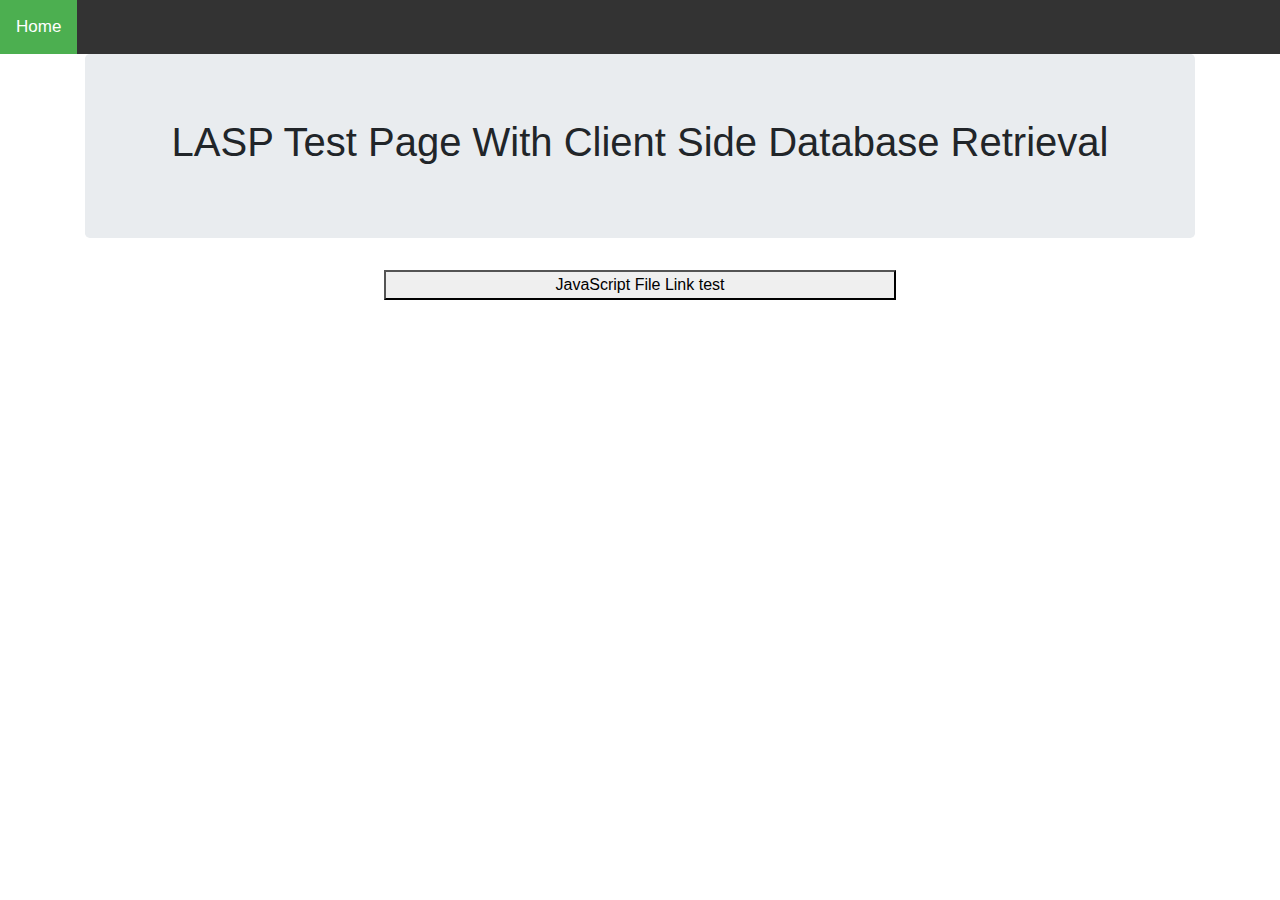
<file: templates/clientSide.html>
<!DOCTYPE html>
<html>
    <head>
        <link rel="stylesheet" href="https://stackpath.bootstrapcdn.com/bootstrap/4.3.1/css/bootstrap.min.css" integrity="sha384-ggOyR0iXCbMQv3Xipma34MD+dH/1fQ784/j6cY/iJTQUOhcWr7x9JvoRxT2MZw1T" crossorigin="anonymous">
        <link rel="stylesheet" type="text/css" href="../static/css/index.css">
        <!-- <script src="https://ajax.googleapis.com/ajax/libs/jquery/3.4.1/jquery.min.js"></script> -->
        <script src="../static/js/client_side_db.js"></script>
    </head>
    <body>
        <div class="topnav">
            <a class="active" href="./clientSide.html">Home</a>
        </div> 
        <div class='container'>
            <div class='jumbotron'>
                <h1 id='header'>LASP Test Page With Client Side Database Retrieval</h1>
            </div>
        </div>

        <button onclick=linkTest()>JavaScript File Link test</button>


    </body>
</html>
</file>
<file: static/css/index.css>
#header{
    text-align: center;
}

button{
    width: 40%;
    margin-left: 30%;
    margin-right: 30%
}

/* Add a black background color to the top navigation */
.topnav {
    background-color: #333;
    overflow: hidden;
  }
  
  /* Style the links inside the navigation bar */
  .topnav a {
    float: left;
    color: #f2f2f2;
    text-align: center;
    padding: 14px 16px;
    text-decoration: none;
    font-size: 17px;
  }
  
  /* Change the color of links on hover */
  .topnav a:hover {
    background-color: #ddd;
    color: black;
  }
  
  /* Add a color to the active/current link */
  .topnav a.active {
    background-color: #4CAF50;
    color: white;
  }
</file>
